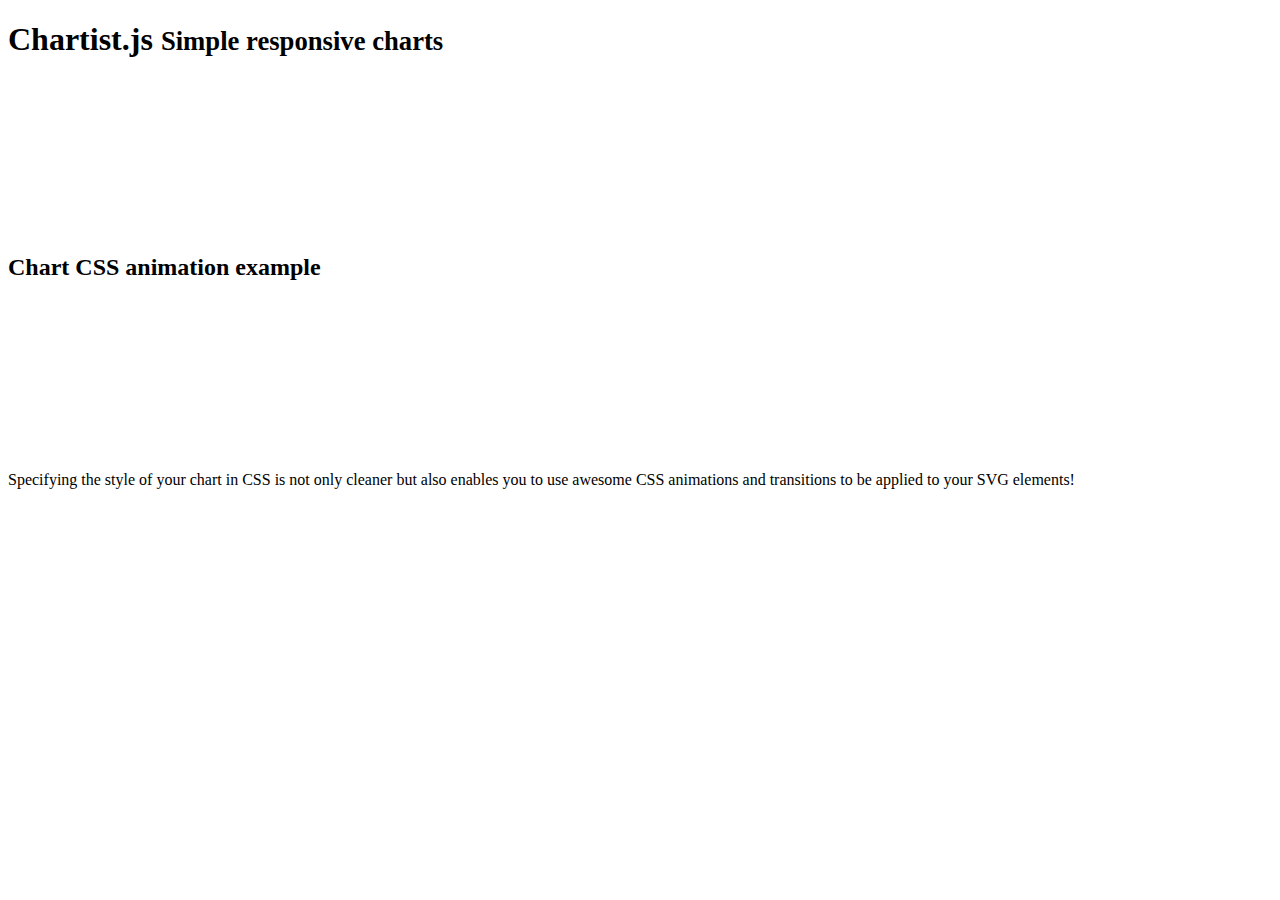
<file: assets/plugins/chartist-plugin-tooltip-master/test/runner.html>
<!doctype html>
<html lang="en">
<head>
  <title>End2end Test Runner</title>
</head>
<body>
<header class="page-header">
  <h1>Chartist.js
    <small> Simple responsive charts</small>
  </h1>
  <div class="limiter">
    <figure>
      <svg id="chartist-guy"></svg>
    </figure>
  </div>
</header>

<article class="main" role="main">
  <section class="documentation-section">
    <header>
      <h2>Chart CSS animation example</h2>
    </header>
    <div class="content">
      <div class="chart-container">
        <svg id="chart"></svg>
      </div>
    </div>
    <aside class="side-notes">
      <p>Specifying the style of your chart in CSS is not only cleaner but also enables you to use awesome CSS
        animations
        and transitions to be applied to your SVG elements!</p>
    </aside>
  </section>
</article>
</body>
</html>
</file>
